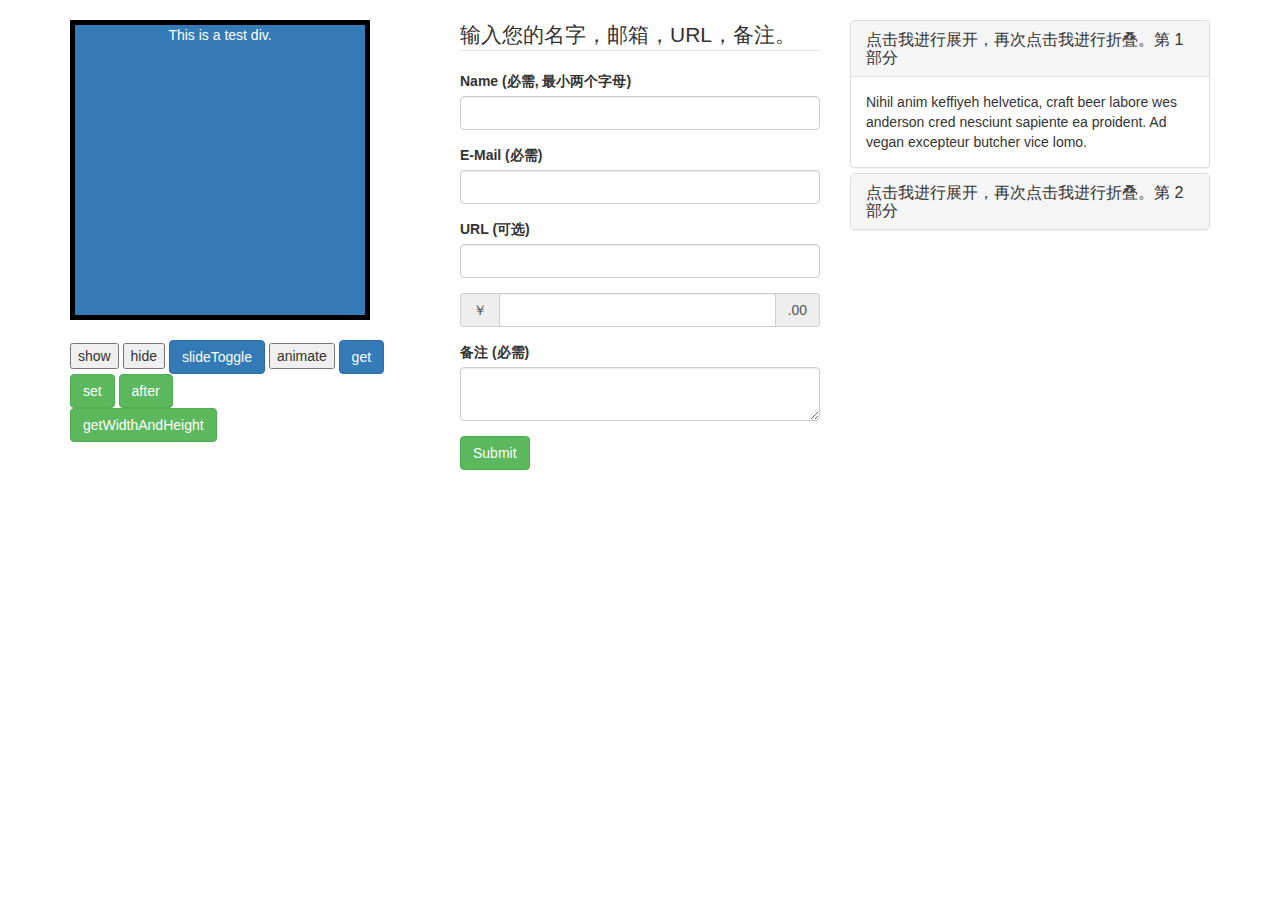
<file: project/jQueryTest/index.html>
<!DOCTYPE html>
<html lang="en">
<head>
    <meta charset="UTF-8">
    <title>Jquery</title>
    <link rel="stylesheet" type="text/css" href="css/bootstrap.css">
    <script src="js/jquery.js"></script>
    <script src="js/bootstrap.min.js"></script>
    <script src="js/jquery.validate.js"></script>
    <script src="js/messages_zh.js"></script>
    <script src="js/jquery.accordion.js"></script>
</head>

<body>
    <br>
    <div class="container">
        <div class="row">
            <div class="col-md-4  col-xs-12">
                <div id="mydiv" class="bg-primary" style="width: 300px;height: 300px;position: relative;border: solid black 5px">
                    <p class="text-center">This is a test div.</p>
                </div><br>
                <div >
                    <button id="show">show</button>
                    <input id="hide" type="button" value="hide">
                    <button id="slideToggle" class="btn btn-primary">slideToggle</button>
                    <button id="animate">animate</button>
                    <button id="get" class="btn btn-primary">get</button>
                    <button id="set" class="btn btn-success">set</button>
                    <button id="after" class="btn btn-success">after</button><br>
                    <button id="getWidthAndHeight" class="btn btn-success">getWidthAndHeight</button>
                </div>
            </div>
            <div  class="col-md-4  col-xs-12" style="min-width: 300px;min-height: 300px;">
                <form id="myform" method="get" action="">
                    <fieldset>
                        <legend>输入您的名字，邮箱，URL，备注。</legend>
                        <div class="form-group">
                            <label for="cname" >Name (必需, 最小两个字母)</label>
                            <input id="cname" class="form-control" name="name" type="text" required>
                        </div>
                        <div class="form-group">
                            <label for="cemail">E-Mail (必需)</label>
                            <input id="cemail" class="form-control" type="email" name="email" required>
                        </div>
                        <div class="form-group">
                            <label for="curl">URL (可选)</label>
                            <input id="curl" class="form-control" type="url" name="url">
                        </div>
                        <div class="form-group input-group">
                            <div class="input-group-addon">￥</div>
                            <input id="money" class="form-control" name="money" type="text">
                            <div class="input-group-addon">.00</div>
                        </div>
                        <div class="form-group">
                            <label for="ccomment">备注 (必需)</label>
                            <textarea id="ccomment" class="form-control" name="comment" required></textarea>
                        </div>
                        <div class="form-group">
                            <input class="btn btn-success" type="submit" value="Submit">
                        </div>
                    </fieldset>
                </form>
            </div>

            <div class="col-md-4 col-xs-12">
                <div class="panel-group" id="accordion">
                    <div class="panel panel-default">
                        <div class="panel-heading">
                            <h4 class="panel-title">
                                <a data-toggle="collapse" data-parent="#accordion"
                                   href="#collapseOne">
                                    点击我进行展开，再次点击我进行折叠。第 1 部分
                                </a>
                            </h4>
                        </div>
                        <div id="collapseOne" class="panel-collapse collapse in">
                            <div class="panel-body">
                                Nihil anim keffiyeh helvetica, craft beer labore wes anderson
                                cred nesciunt sapiente ea proident. Ad vegan excepteur butcher
                                vice lomo.
                            </div>
                        </div>
                    </div>
                    <div class="panel panel-default">
                        <div class="panel-heading">
                            <h4 class="panel-title">
                                <a data-toggle="collapse" data-parent="#accordion"
                                   href="#collapseTwo">
                                    点击我进行展开，再次点击我进行折叠。第 2 部分
                                </a>
                            </h4>
                        </div>
                        <div id="collapseTwo" class="panel-collapse collapse">
                            <div class="panel-body">
                                Nihil anim keffiyeh helvetica, craft beer labore wes anderson
                                cred nesciunt sapiente ea proident. Ad vegan excepteur butcher
                                vice lomo.
                            </div>
                        </div>
                    </div>
                </div>
            </div>
        </div>
    </div>

</body>
<script type="text/javascript">
    //hide btn
    $("input#hide").click(function () {
        $("#mydiv").hide();
    });

    //show btn
    $("#show").click(function () {
        $("#mydiv").show();
    });

    //slideToggle btn
    $("#slideToggle").click(function () {
        $("#mydiv").slideToggle();
            /*if ($("#mydiv").is(":hidden"))
                $("#mydiv").fadeIn();
            else
                $("#mydiv").fadeOut();*/
    });

    //animate btn
    $("#animate").click(function () {
        var div = $("#mydiv");
        div.animate({height:'300px',opacity:'0.4'},"slow");
        div.animate({width:'300px',opacity:'0.8'},"slow");
        div.animate({height:'100px',opacity:'0.4'},"slow");
        div.animate({width:'100px',opacity:'0.8'},"slow");
        div.animate({width:'300px',height:'300px',opacity:'1'},"slow");
    });

    //get btn
    $("#get").click(function () {
        alert("Text: " + $("#mydiv").text() + "\n" + "HTML: " + $("#mydiv").html());
    });

    //set btn
    $("#set").click(function () {
        var str = window.prompt("填入消息");
        $("#mydiv p").text(str);
    });

    //after btn
    $("#after").click(function () {
        //var str = window.prompt("填入消息");
        var div = $("#mydiv");
        div.append(div.html());
    });

    //getWidthAndHeight btn
    $("#getWidthAndHeight").click(function () {
        var txt="";
        txt+="div 元素的宽度是: " + $("#mydiv").width() + "\n";
        txt+="div 元素的高度是: " + $("#mydiv").height() + "\n";
        txt+="div 包括内边距的宽度是: " + $("#mydiv").innerWidth() + "\n";
        txt+="div 包括内边距的高度是: " + $("#mydiv").innerHeight() + "\n";
        txt+="div 包括border的宽度是: " + $("#mydiv").outerWidth() + "\n";
        txt+="div 包括border的高度是: " + $("#mydiv").outerHeight() + "\n";
        txt+="div 包括margin的宽度是: " + $("#mydiv").outerWidth(true) + "\n";
        txt+="div 包括margin的高度是: " + $("#mydiv").outerHeight(true) + "\n";
        alert(txt);
    });

    //myform

        $("#myform").validate({
            rules:{
                cname: "required",
                url: "required",
                email: {
                    required:true,
                    minlength: 5
                },
                money: "required",
                ccommnet: {
                    required: true,
                    minlength: 8
                }
            },
            messages:{
                cname: "必须的",
                url: "必须的",
                email: {
                    required: "必须的",
                    minlength: "要最少5个"
                },
                money: "必须的",
                ccommnet: {
                    required: "必须的",
                    minlength: "最少8个"
                }
            }
        });

        //jquery-accordion


</script>
</html>
</file>
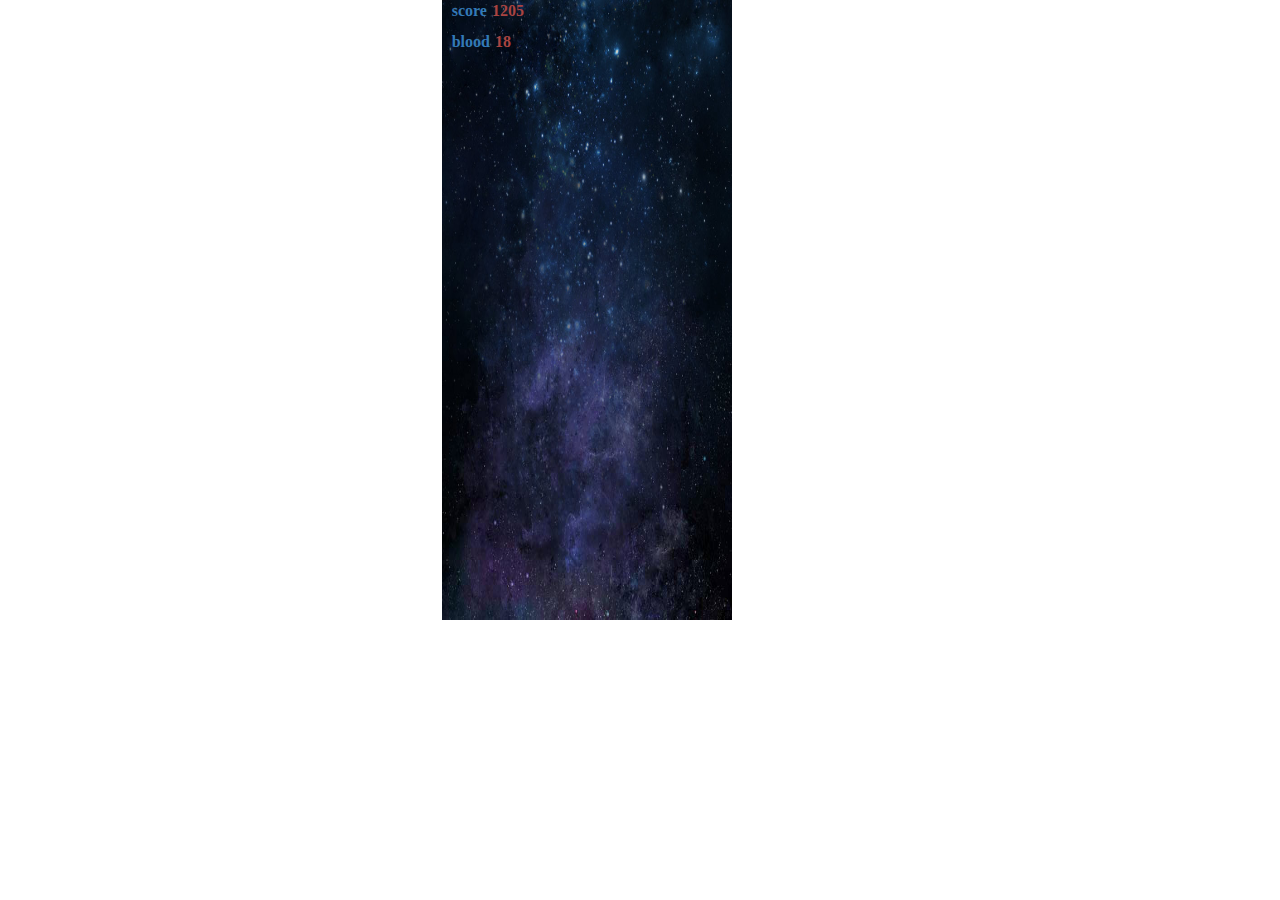
<file: project/PlaneWar/index.html>
<!DOCTYPE html>
<html lang="en">
<head>
    <meta charset="UTF-8">
    <meta name="viewport" content="width=device-width initial-scale=1">
    <link rel="stylesheet" href="css/bootstrap.min.css">
    <link rel="stylesheet" href="css/style.css">
    <script src="js/jquery.min.js"></script>

    <title>PlaneWar</title>
    <style >
    </style>
</head>
<body>
    <div class="container-fluid" >

        <div class="row">
            <!--游戏区-->
            <div class="col-md-4 col-md-push-4" id="main">

            </div>
        </div>
    </div>
</body>

<script src="js/myGame.js"></script>
<script>
</script>

</html>
</file>
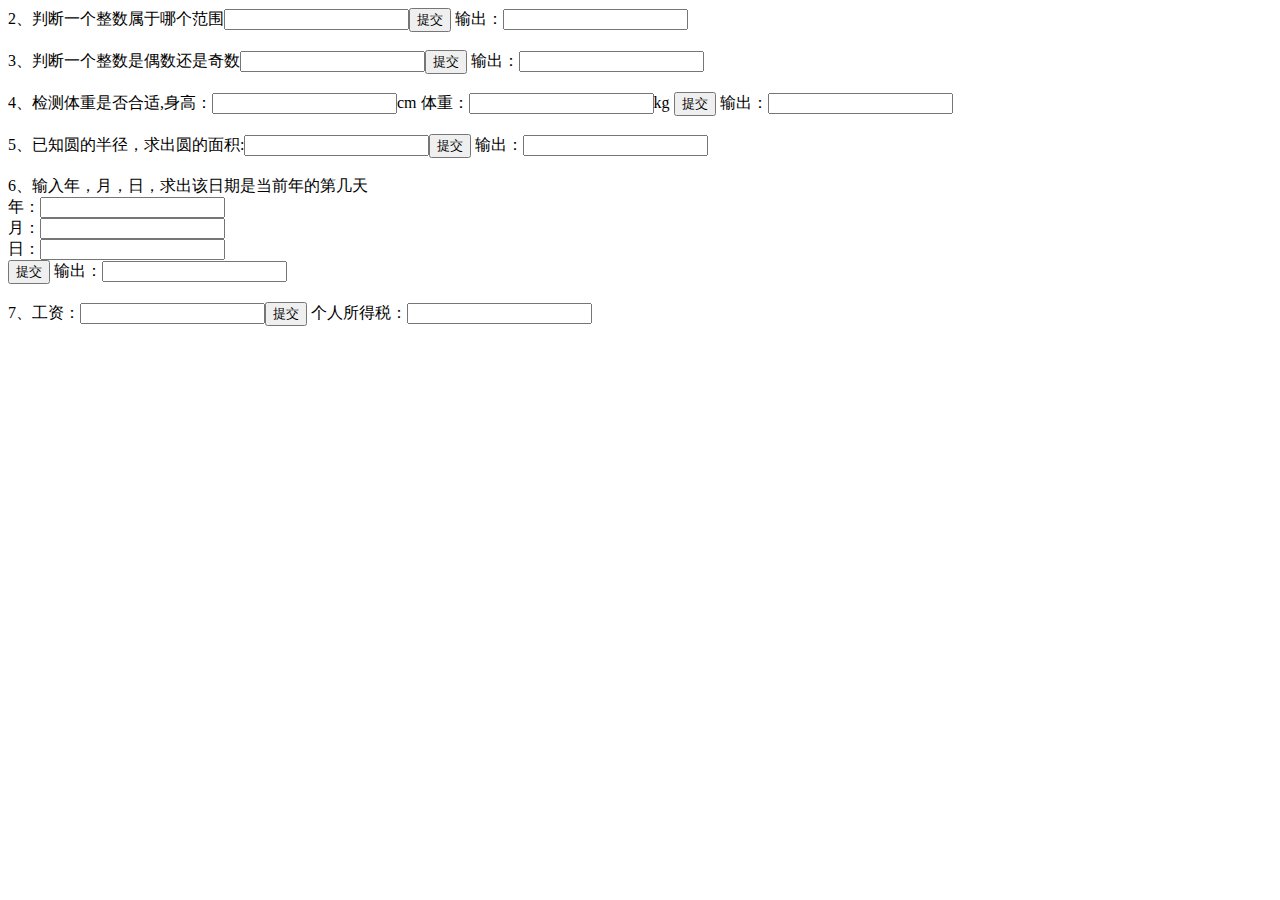
<file: homework.html>
<!DOCTYPE html>
<html lang="en">
<head>
    <meta charset="UTF-8">
    <title>title</title>
    <script>
        function q2() {
            var intnum = document.getElementsByName("q2")[0].value;
            if(intnum > 0){
                document.getElementsByName("a2")[0].value = "大于0";
            }else if(intnum < 0){
                document.getElementsByName("a2")[0].value = "小于0";
            }else if(intnum == 0){
                document.getElementsByName("a2")[0].value = "等于0";
            }
        }

        function q3() {
            var intnum = document.getElementsByName("q3")[0].value;
            if (intnum % 2 == 0) {
                document.getElementsByName("a3")[0].value = "偶数";
            } else if (intnum % 2 == 1) {
                document.getElementsByName("a3")[0].value = "奇数";
            }
        }

        function q4() {
            var height = document.getElementsByName("q4s")[0].value;
            var weight = document.getElementsByName("q4t")[0].value;
            if (weight < ((height - 108) * 2 -10)  || weight > ((height - 108) * 2 +10)) {
                document.getElementsByName("a4")[0].value = "不符合标准";
            } else{
                document.getElementsByName("a4")[0].value = "符合标准";
            }
        }

        function q5() {
           var r = document.getElementsByName("q5")[0].value;
           document.getElementsByName("a5")[0].value = 3.1415926535*r*r ;
        }

        function q6(){
            var year = document.getElementsByName("q6y")[0].value;
            var month = document.getElementsByName("q6m")[0].value;
            var day = document.getElementsByName("q6d")[0].value;
            months = [0,31,28,31,30,31,30,31,31,30,31,30,31];
            var daySum = 0;
            for(var i = 0;i < month;i++){
                daySum += months[i];
            }
            daySum += parseInt(day);
            if(year%4 == 0 && year%100 != 0){
                if(month > 2)
                    daySum += 1;
            }
            document.getElementsByName("a6")[0].value = daySum;
        }

         function q7(){
            var money = document.getElementsByName("q7")[0].value;
            //含税极距
            var jiju = [500,2000,5000,2000,40000,60000,80000,100000,100000];
            //税率
            var shuilv = [0.05,0.1,0.15,0.2,0.25,0.3,0.35,0.4,0.45];
            //速算扣除数
            var kouchushu = [0,25,125,375,1375,3375,6375,10375,15375];
            //应缴个人所得税=（工资收入-3500）*税率 –速算扣除数            
            money -= 3500;          
           	var index = 0;
           	for(var i = 0;i < 9;i++){
           		if(money < jiju[i])
           			break;
           		index = i;
           	}
           	var result = 0.0;  
           	result = money*shuilv[index] - kouchushu[index];
           	document.getElementsByName("a7")[0].value = result;


        }

    </script>
</head>
<body>
    <!--Author:黄浩<br>-->
    <!--Student Number:15190310<br>-->
    2、判断一个整数属于哪个范围<input type="text" name="q2"><input type="button" value="提交" onclick="q2()">
    输出：<input type="text" name="a2"><br><br>
    3、判断一个整数是偶数还是奇数<input type="text" name="q3"><input type="button" value="提交" onclick="q3()">
    输出：<input type="text" name="a3"><br><br>
    4、检测体重是否合适,身高：<input type="text" name="q4s">cm 体重：<input type="text" name="q4t">kg <input type="button" value="提交" onclick="q4()">
    输出：<input type="text" name="a4"><br><br>
    5、已知圆的半径，求出圆的面积:<input type="text" name="q5"><input type="button" value="提交" onclick="q5()">
    输出：<input type="text" name="a5"><br><br>
    6、输入年，月，日，求出该日期是当前年的第几天<br>
    年：<input type="text" name="q6y"><br>
    月：<input type="text" name="q6m"><br>
    日：<input type="text" name="q6d"><br>
    <input type="button" value="提交" onclick="q6()">
    输出：<input type="text" name="a6"><br><br>
    7、工资：<input type="text" name="q7"><input type="button" value="提交" onclick="q7()">
    个人所得税：<input type="text" name="a7">

</body>
</html>
</file>
<file: project/PlaneWar/css/style.css>
*{
    margin: auto;
}
#main{
    margin: auto;
    width: 25% ;
        height: 620px ;
    position: relative
}
#main  *{
    position: absolute;
    background-repeat: no-repeat;
    background-size: 100% 100%;/**/
    position: relative;
}

.game-room{
    background-image: url(../src/images/gamebg_1.jpg);
}

.information{
    display: block;
    color: red;
    font-weight: 600;
    font-size: medium;
    font-family: Ubuntu;
    margin: 0px;
    padding: 0 0 0 5px;
}
.information > *{
    float: left;
    margin: 0px;
    padding: 0 0 0 5px;
}
</file>
